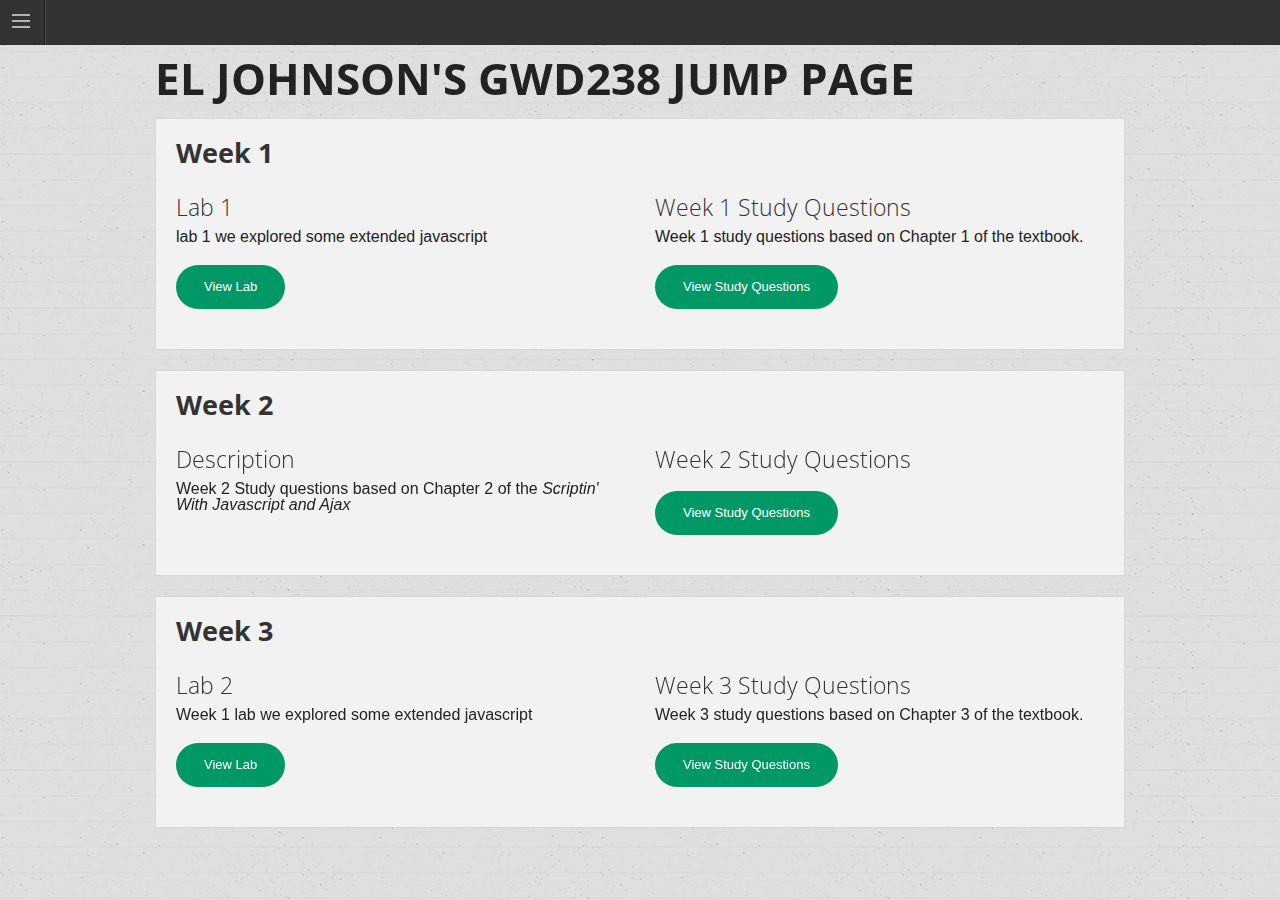
<file: index.html>
<!doctype html>
<html class="no-js" lang="en">
  <head>
    <meta charset="utf-8" />
    <meta name="viewport" content="width=device-width, initial-scale=1.0" />
    <title>EL Johnson's GWD238 Jump Page</title>
    <link rel="stylesheet" href="css/foundation.min.css" />
    <link rel="stylesheet" href="css/style.css" />
    <script src="js/modernizr.js"></script>
  </head>
  <body>
  <!-- Off Canvas Nav -->
  
  <div class="off-canvas-wrap">
  <div class="inner-wrap">
  
  <nav class="tab-bar">
      <section class="left-small">
        <a class="left-off-canvas-toggle menu-icon" ><span></span></a>
      </section>
  </nav>

    <!-- Off Canvas Menu -->
    <aside class="left-off-canvas-menu">
        <!-- whatever you want goes here -->
        <ul>
          <li><label>WEEKLY ASSIGNMENTS</label></li>
          <li><a href="#week1">WEEK 1 ASSIGNMENTS</a></li>
          <li><a href="#week3">WEEK 2 ASSIGNMENTS</a></li>
          <li><a href="#week3">WEEK 3 ASSIGNMENTS</a></li>
        </ul>
    </aside>

    <!-- main content goes here -->
    <div class="row">
      <div class="large-12 columns">
        <h1 class="title">EL JOHNSON'S GWD238 JUMP PAGE</h1>
      </div>
    </div>
    
    <div class="row" id="week1">
      <div class="large-12 columns">
      	<div class="panel">
	        <h3 class="weeks">Week 1 </h3>
	       
	        <div class="row">
	        	<div class="large-6 medium-6 columns">
	    			<p><h4 class="topics">Lab 1</h4>
                	lab 1 we explored some extended javascript</p>
                	<a href="lab1.html" class="small round button">View Lab</a><br/> 
	    		</div>
	        	<div class="large-6 medium-6 columns">
	        		<p><h4 class="topics">Week 1 Study Questions</h4>
                 	Week 1 study questions based on Chapter 1 of the textbook.</p>
                	<a href="week1studyquest.pdf" class="small round button">View Study Questions</a><br/> 
	        	</div>      
			</div>
      	</div>
      </div>
    </div>
    
    <div class="row" id="week2">
      <div class="large-12 columns">
      	<div class="panel">
	        <h3 class="weeks">Week 2 </h3>
	       
	        <div class="row">
	        	<div class="large-6 medium-6 columns">
	    			<p><h4 class="topics">Description</h4>
                    Week 2 Study questions based on Chapter 2 of the <em>Scriptin' With Javascript and Ajax</em></p>
                	
	    		</div>
	        	<div class="large-6 medium-6 columns">
                <p><h4 class="topics">Week 2 Study Questions</h4></p>
                	<a href="week2studyquest.pdf" class="small round button">View Study Questions</a><br/> 
	        	</div>      
			</div>
      	</div>
      </div>
    </div>
    
    <div class="row" id-"week3">
      <div class="large-12 columns">
      	<div class="panel">
	        <h3 class="weeks">Week 3 </h3>
	       
	        <div class="row">
	        	<div class="large-6 medium-6 columns">
	    			<p><h4 class="topics">Lab 2</h4>
                	Week 1 lab we explored some extended javascript</p>
                	<a href="lab1.html" class="small round button">View Lab</a><br/> 
	    		</div>
	        	<div class="large-6 medium-6 columns">
	        		<p><h4 class="topics">Week 3 Study Questions</h4>
                 	Week 3 study questions based on Chapter 3 of the textbook.</p>
                	<a href="week3studyquest.pdf" class="small round button">View Study Questions</a><br/> 
	        	</div>      
			</div>
      	</div>
      </div>
    </div>

  <!-- close the off-canvas menu -->
  <a class="exit-off-canvas"></a>

  </div>
</div>

<!-- Main Content
    
    <div class="row">
      <div class="large-12 columns">
        <h1 class="title">EL JOHNSON'S GWD238 JUMP PAGE</h1>
      </div>
    </div>
    
    <div class="row">
      <div class="large-12 columns">
      	<div class="panel">
	        <h3 class="weeks">Week 1 </h3>
	       
	        <div class="row">
	        	<div class="large-6 medium-6 columns">
	    			<p><h4 class="topics">Lab 1</h4>
                	lab 1 we explored some extended javascript</p>
                	<a href="lab1.html" class="small round button">View Lab</a><br/> 
	    		</div>
	        	<div class="large-6 medium-6 columns">
	        		<p><h4 class="topics">Week 1 Study Questions</h4>
                 	Week 1 study questions based on Chapter 1 of the textbook.</p>
                	<a href="week1studyquest.pdf" class="small round button">View Study Questions</a><br/> 
	        	</div>      
			</div>
      	</div>
      </div>
    </div>
    
    <div class="row">
      <div class="large-12 columns">
      	<div class="panel">
	        <h3 class="weeks">Week 2 </h3>
	       
	        <div class="row">
	        	<div class="large-6 medium-6 columns">
	    			<p>Week 2 Study questions based on Chapter 2 of the <em>Scriptin' With Javascript and Ajax</em></p>
                	
	    		</div>
	        	<div class="large-6 medium-6 columns">
                <p><h4 class="topics">Week 2 Study Questions</h4></p>
                	<a href="week2studyquest.pdf" class="small round button">View Study Questions</a><br/> 
	        	</div>      
			</div>
      	</div>
      </div>
    </div>
    
    <div class="row">
      <div class="large-12 columns">
      	<div class="panel">
	        <h3 class="weeks">Week 3 </h3>
	       
	        <div class="row">
	        	<div class="large-6 medium-6 columns">
	    			<p><h4 class="topics">Lab 2</h4>
                	Week 1 lab we explored some extended javascript</p>
                	<a href="lab1.html" class="small round button">View Lab</a><br/> 
	    		</div>
	        	<div class="large-6 medium-6 columns">
	        		<p><h4 class="topics">Week 3 Study Questions</h4>
                 	Week 3 study questions based on Chapter 3 of the textbook.</p>
                	<a href="week3studyquest.pdf" class="small round button">View Study Questions</a><br/> 
	        	</div>      
			</div>
      	</div>
      </div>
    </div> -->
    
    <script src="js/jquery.js"></script>
    <script src="js/foundation.min.js"></script>
    <script>
      $(document).foundation();
    </script>
  </body>
</html>
</file>
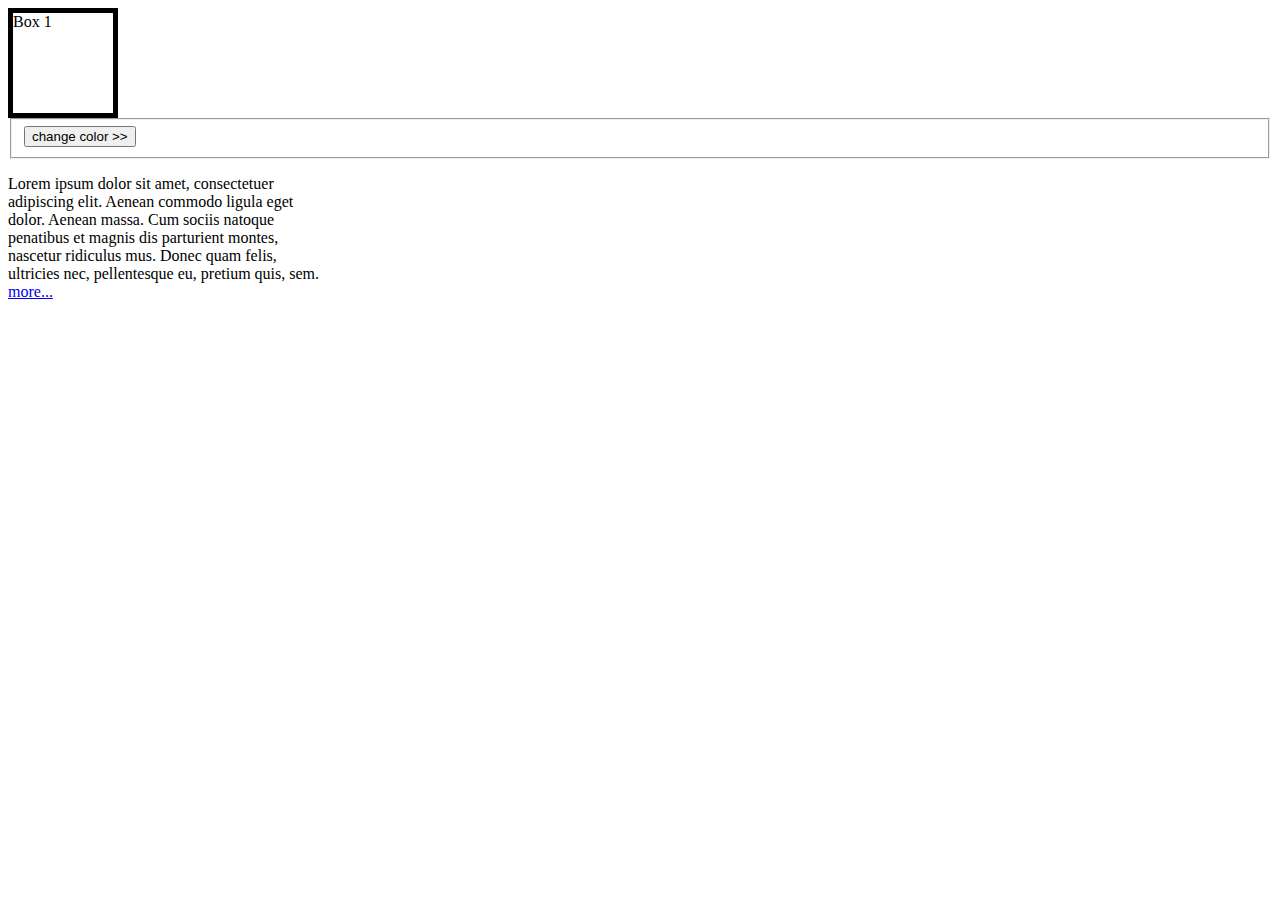
<file: lab1.html>
<!doctype html>
<html>
<head>
<meta charset="UTF-8">
<title>Lab 1</title>
<style>
	#box
	{
		width:100px;
		height: 100px;
		border: 5px solid black;
	}
	
	#content
	{
		width: 25%;
	}
	
	.extra
	{
		display:none;
	}
	
</style>
</head>

<body>
	<div id="box">Box 1</div>
     
    <form>
    	<fieldset>
        	<input type="button" id="button1" value="change color >>" />
        </fieldset>
    </form>
    
    <div id="content">
    <p>Lorem ipsum dolor sit amet, consectetuer adipiscing elit. Aenean commodo ligula eget dolor. Aenean massa. Cum sociis natoque penatibus et magnis dis parturient montes, nascetur ridiculus mus. Donec quam felis, ultricies nec, pellentesque eu, pretium quis, sem. <a href="#" id="more">more...</a></p>

<p class="extra">Nulla consequat massa quis enim. Donec pede justo, fringilla vel, aliquet nec, vulputate eget, arcu. In enim justo, rhoncus ut, imperdiet a, venenatis vitae, justo. Nullam dictum felis eu pede mollis pretium. Integer tincidunt. Cras dapibus. Vivamus elementum semper nisi. Aenean vulputate eleifend tellus. Aenean leo ligula, porttitor eu, consequat vitae, eleifend ac, enim. Aliquam lorem ante, dapibus in, viverra quis, feugiat a,<a href="#" id="less">less...</a></p>
    </div>
     
    
    <script>
		document.getElementById('button1').onclick=function (){
			//alert('green');
			document.getElementById('box').style.backgroundColor="green";
			document.getElementById('box').style.borderRadius="50%";
			document.getElementById('box').style.marginLeft="25%";
		}
		
		document.getElementById('more').onclick=function (){
			//alert('green');
			document.querySelector('.extra').style.display="block";
			document.getElementById('more').style.display="none";
		}
		
		document.getElementById('less').onclick=function (){
			//alert('green');
			document.querySelector('.extra').style.display="none";
			document.getElementById('more').style.display="inline";
		}
			
    </script>
</body>
</html>
</file>
<file: css/style.css>
@charset "UTF-8";
/* CSS Document */
@import url(http://fonts.googleapis.com/css?family=Open+Sans+Condensed:300,700);

body {
	background:url(../img/notebook.png);
}

.title {
	font-family: 'Open Sans Condensed', sans-serif;
	font-weight:700;
}

.weeks {
	font-family: 'Open Sans Condensed', sans-serif;
	font-weight:700;
}

.topics {
	font-family: 'Open Sans Condensed', sans-serif;
	font-weight:300;
}

p {
	font-family: 'Open Sans Condensed', sans-serif;
	font-weight:300;
}

.button {
	background:#009966;
}
	.button a:hover {
		background:#00CC00;
	}

.left-off-canvas-menu {
}

.left-off-canvas-menu li {
	font-family: 'Open Sans Condensed', sans-serif;
	font-weight:300;
	font-size:16px;
	border-bottom:#000000 thin solid;
	list-style: none;
	text-align:center;
}

.left-off-canvas-menu a {
	color:#FFFFFF;
}

.left-off-canvas-menu li label {
	font-family: 'Open Sans Condensed', sans-serif;
	font-weight:700;
	font-size:18px;
	background:#999999;
	color:#FFFFFF;
	padding: 5px;
	text-align:center;
}
</file>
